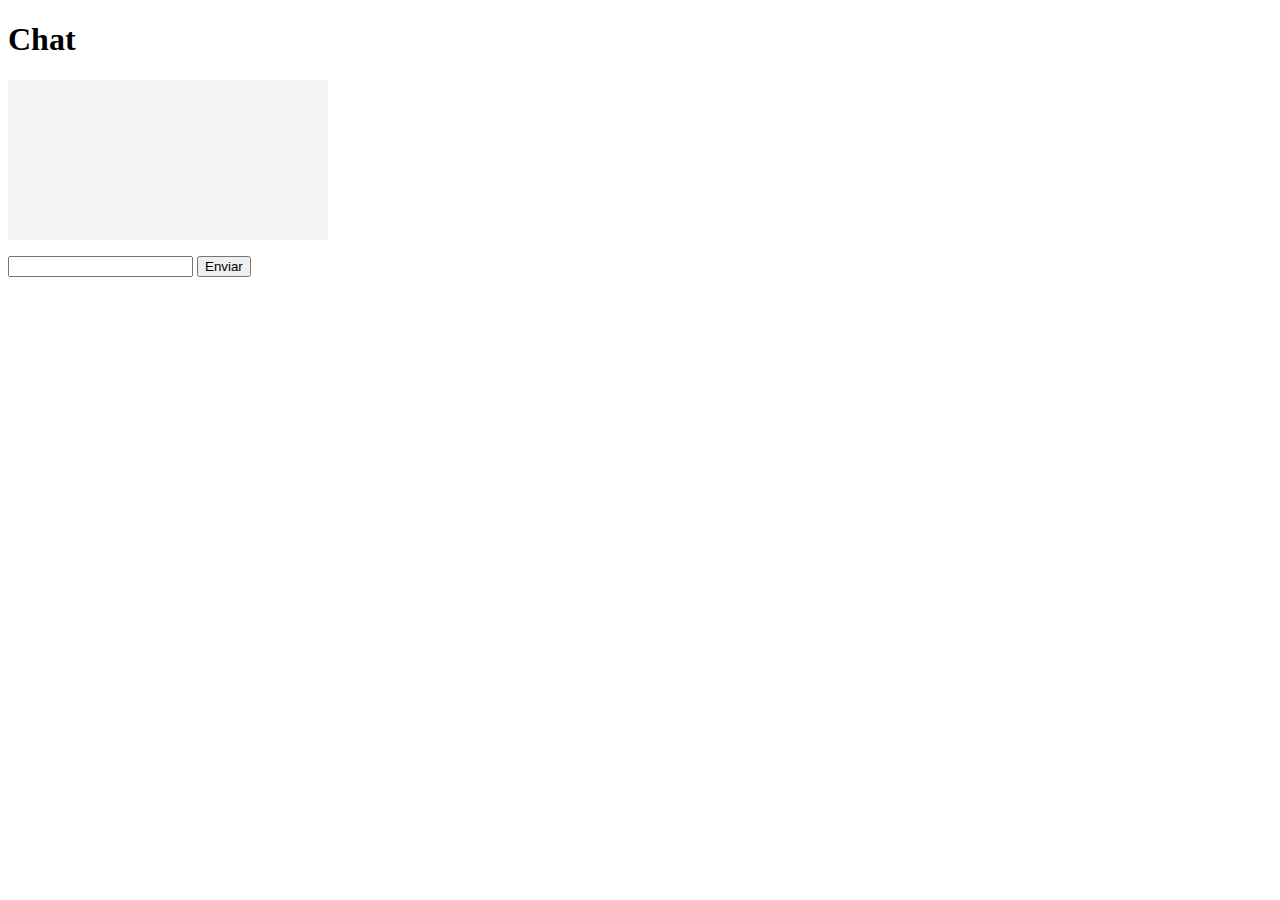
<file: c-front-end-js/src/index.html>
<!DOCTYPE html>
<html>
  <head>
    <meta charset="utf-8">
    <meta name="viewport" content="width=device-width">

    <title>Chat</title>
    <link rel="stylesheet" href="./styles.css" type="text/css" media="all">
  </head>

  <body>
    <h1>Chat</h1>

    <div class="messages">
      <ul class="message-list"></ul>
      <div class="message-input">
        <form>
          <input type="text" />
          <button type="submit">Enviar</button>
        </form>

      </div>
    </div>
    <script src="./js/main.js"></script>
  </body>
</html>
</file>
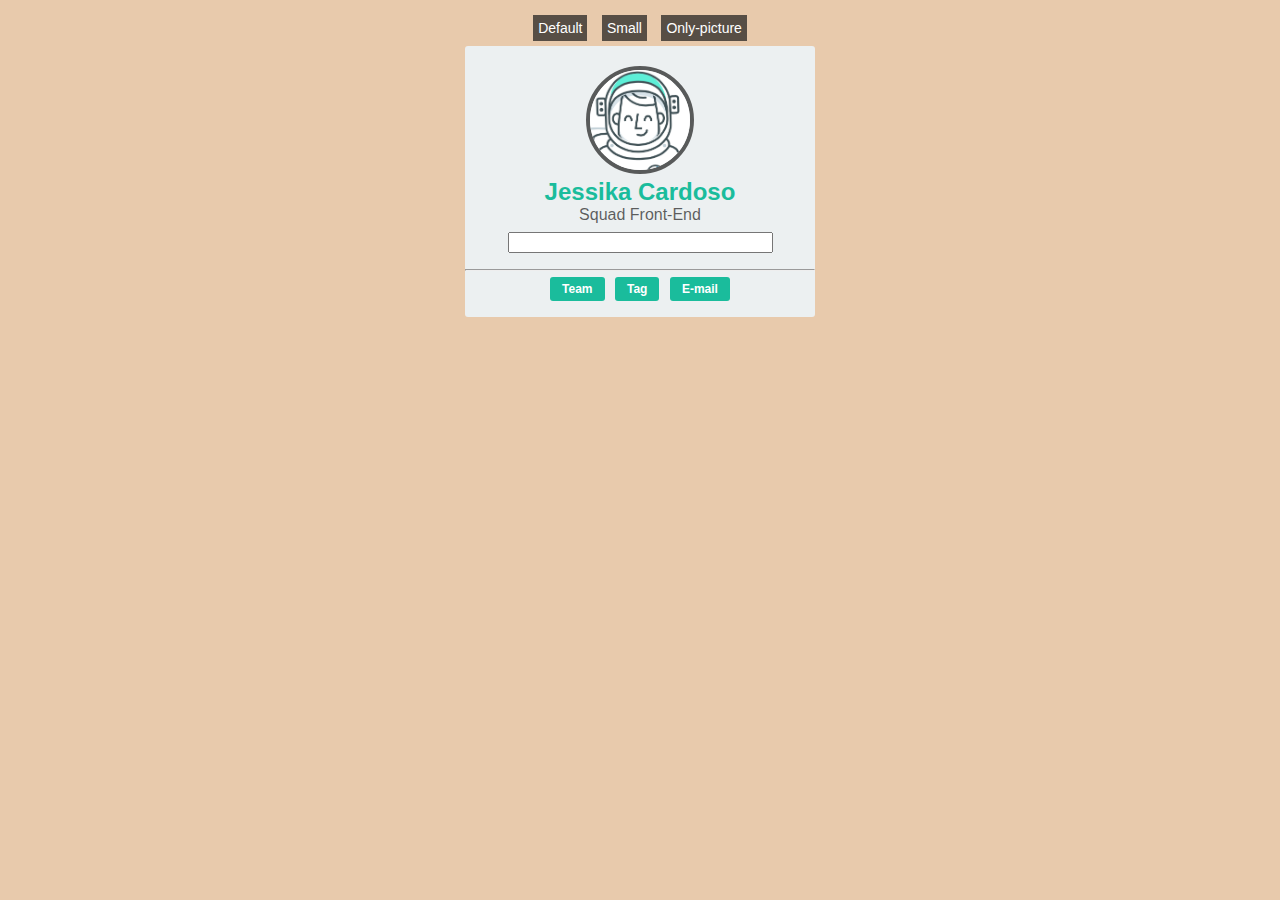
<file: panel-user.html>
<!DOCTYPE html>
<html lang="pt">
<head>
    <meta charset="UTF-8">
    <meta name="viewport" content="width=device-width, initial-scale=1.0">
    <title>Painel do Usuário</title>
    <link rel="stylesheet" href="./css/style.css">
</head>
<body>
    <div>
        <button id="default" onclick="defaultT()"> Default</button>
        <button id="small"> Small</button>
        <button id="only-picture"> Only-picture</button>
    </div>
    <div class="usuario"></div>
    <script src="./js/main.js"></script>
</body>
</html>
</file>
<file: c-front-end-js/src/styles.css>
.messages {
  width: 20em;
}

.message-list {
  min-height: 10em;
  background-color: #f3f3f3;
}

.message-list li {
  list-style: none;
}
</file>
<file: css/style.css>
body {
  margin: 0;
  color: white;
  font-family: sans-serif;
  font-size: 16px;
  text-align: center;
  background-color: #e8caac;
  padding: 10px;
}

.apagar {
  display: none;
}

button {
  border-width: 0;
  font-size: 14px;
  font-weight: 500;
  border-radius: 0;
  background-color: rgba(26, 26, 26, 0.7);
  color: white;
  padding: 5px;
  margin: 5px;
}

button:hover {
  background-color: white;
  color: #1abc9c;
}

div.usuario {
  background-color: #ecf0f1;
  width: 350px;
  margin: 0 auto;
  padding: 20px 0;
  border-radius: 3px;
}

div.usuario div.user img {
  width: 100px;
  border: 4px solid rgba(26, 26, 26, 0.7);
  border-radius: 100%;
}

div.usuario div.user h2 {
  color: #1abc9c;
  font-family: sans-serif;
  font-weight: 700;
  margin: 0;
}

div.usuario div.user p {
  display: inline;
  margin: 0;
  color: rgba(26, 26, 26, 0.7);
  font-size: 16px;
}

div.usuario div.user p#frase {
  margin: 10px 0;
  font-weight: bold;
}

div.usuario div.user div {
  color: rgba(26, 26, 26, 0.7);
}

.status {
  padding: 5px 0;
}

.status form input {
  margin: 3px;
}

.status p.textoStatus {
  font-size: 18px;
  color: rgba(26, 26, 26, 0.7);
  font-weight: 550;
  cursor: pointer;
}


.options a {
  color: #ffffff;
  background-color: #1abc9c;
  border-radius: 3px;
  padding: 5px 12px;
  font-size: 12px;
  font-weight: 550;
  cursor: pointer;
  margin: 3px;
}

.options a:hover {
  background-color: white;
  color: #1abc9c;
}
/*# sourceMappingURL=style.css.map */
</file>
